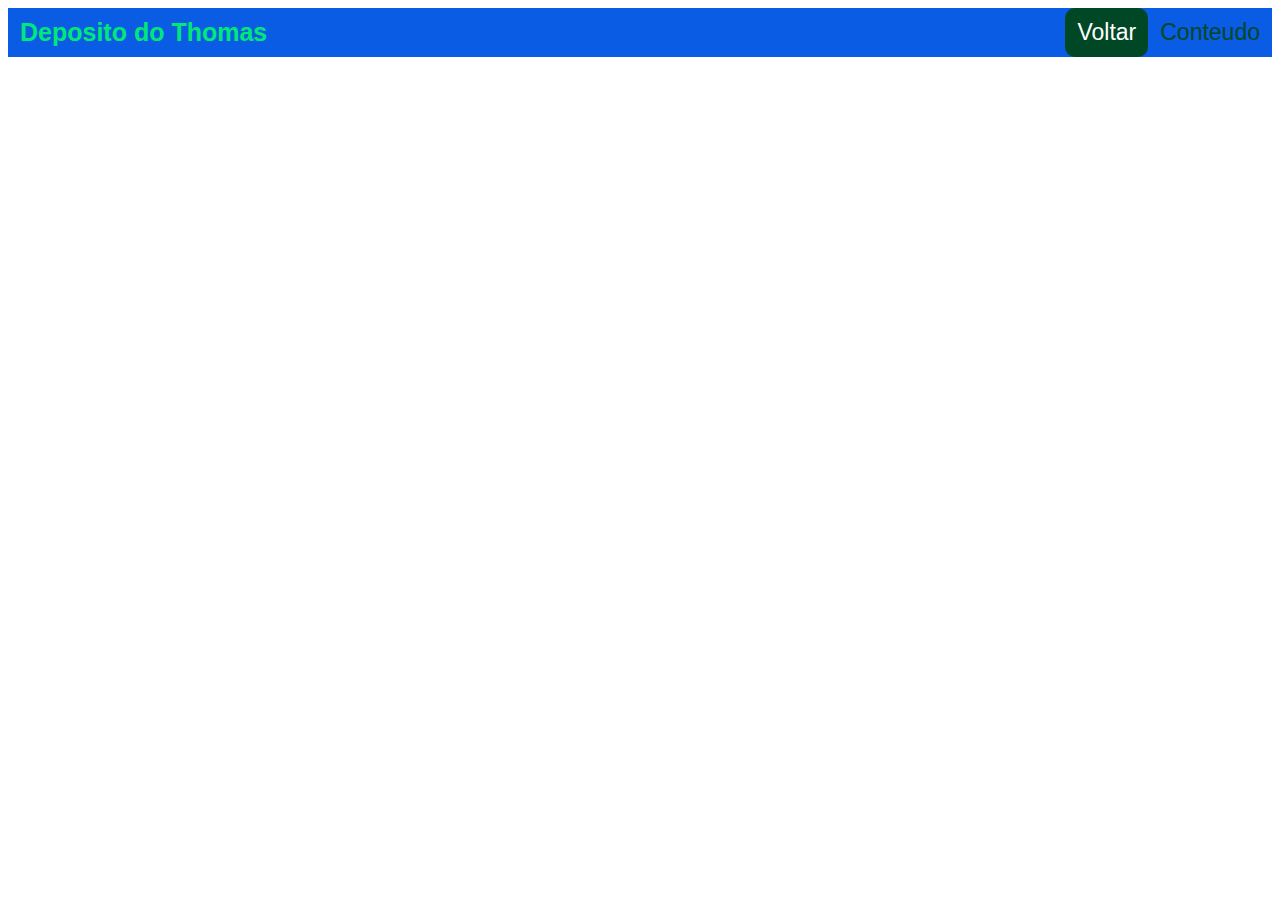
<file: Index.html>
<html>
<head>
<link rel="stylesheet" type="text/css" href="./Styes.css">
<meta name="viewport" content="width=device-width, initial-scale=1.0">
</head>

<div class="header">
  <a href="#default" class="logo">Deposito do Thomas</a>
  <div class="header-right">
    <a class="active" href="#home">Voltar</a>
    <a href="#contact">Conteudo</a>
  </div>
</div>

<body class="main">

	<h1 class="title1">Ciências da Natureza</h1>
	<h2 class="title1">Relátorio final e Conclusões</h2>
	<p class="article">
SEXOOOOOOOOOOOOOOOOOOOOOOOOOOOOOOOOOOOOOOOOOOOOOOOOOOOOOOOOOOOOOOOOOOOOOOOOOOOOOOOOOOOOOOOOOOOOOOOOOOOOOOOOOOOOOOOOOOOOOOOOOOOOOOOOOOOO
  </p>

</body>
</html>
</file>
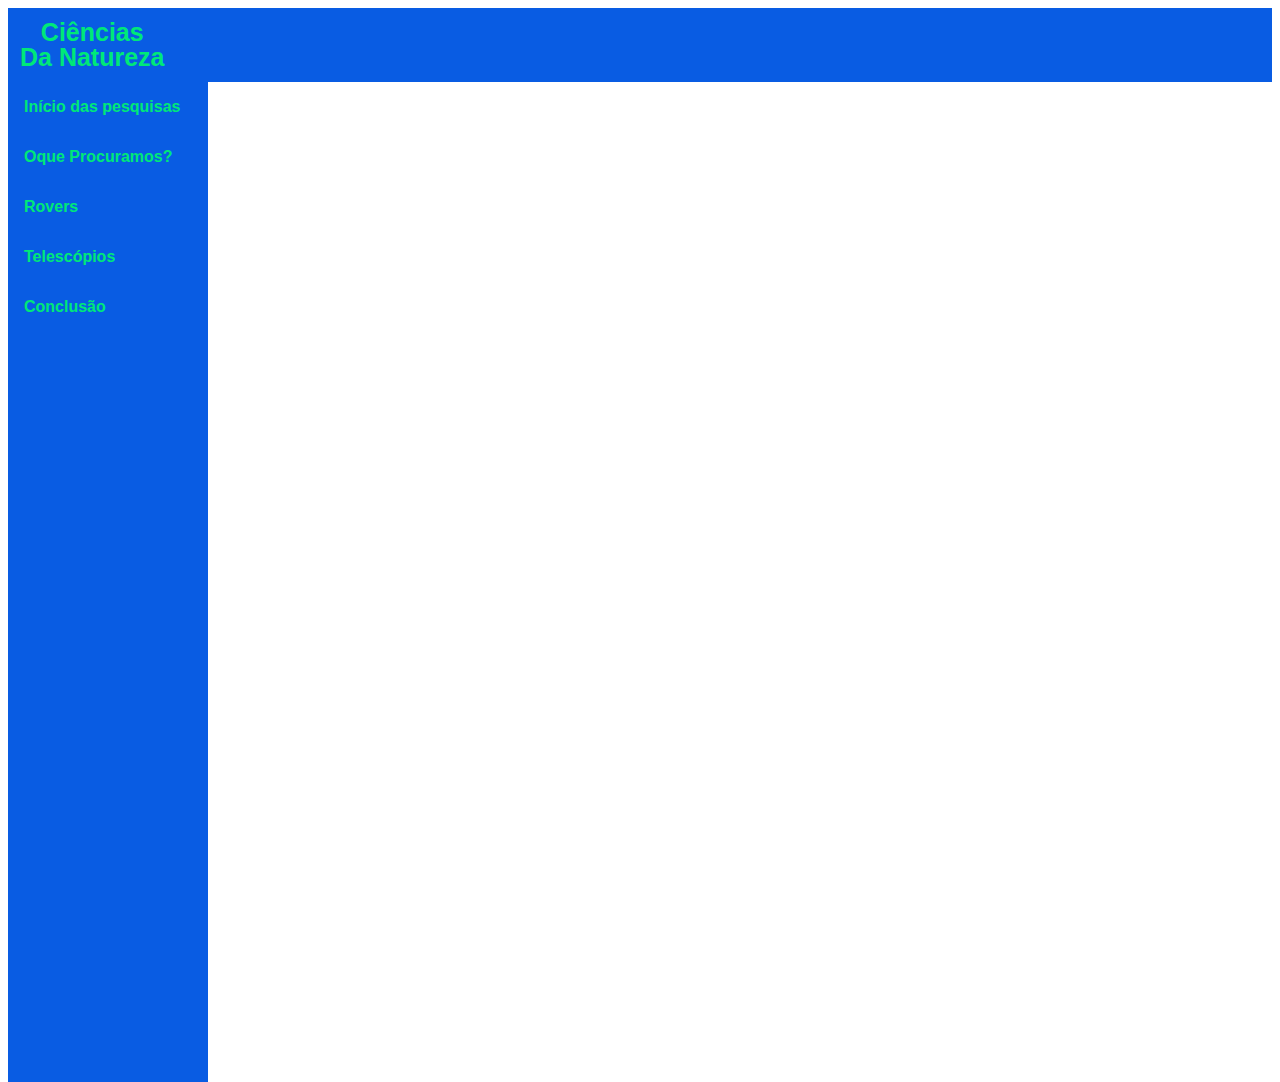
<file: index.html>
<html>
<head>
<title>Ciências Da Natureza</title>
<link rel="stylesheet" type="text/css" href="./Styes.css">
<meta name="viewport" content="width=device-width, initial-scale=1.0">
</head>

<div class="header">
  <a href="#default" class="logo">Ciências <br> Da Natureza</a>
  <div class="header-right">
  </div>
</div>

<body class="main">

<div class="sidebar">
  <a href="./porque.html">Início das pesquisas</a>
  <a href="./oque.html">Oque Procuramos?</a>
  <a href="./Rovers.html">Rovers</a>
  <a href="./telesco.html">Telescópios</a>
  <a href="./conc.html">Conclusão</a>
</div>


	<h2 class="title2"></h2>

	<p class="article">Clique em um dos tópicos</p>

</body>
</html>
</file>
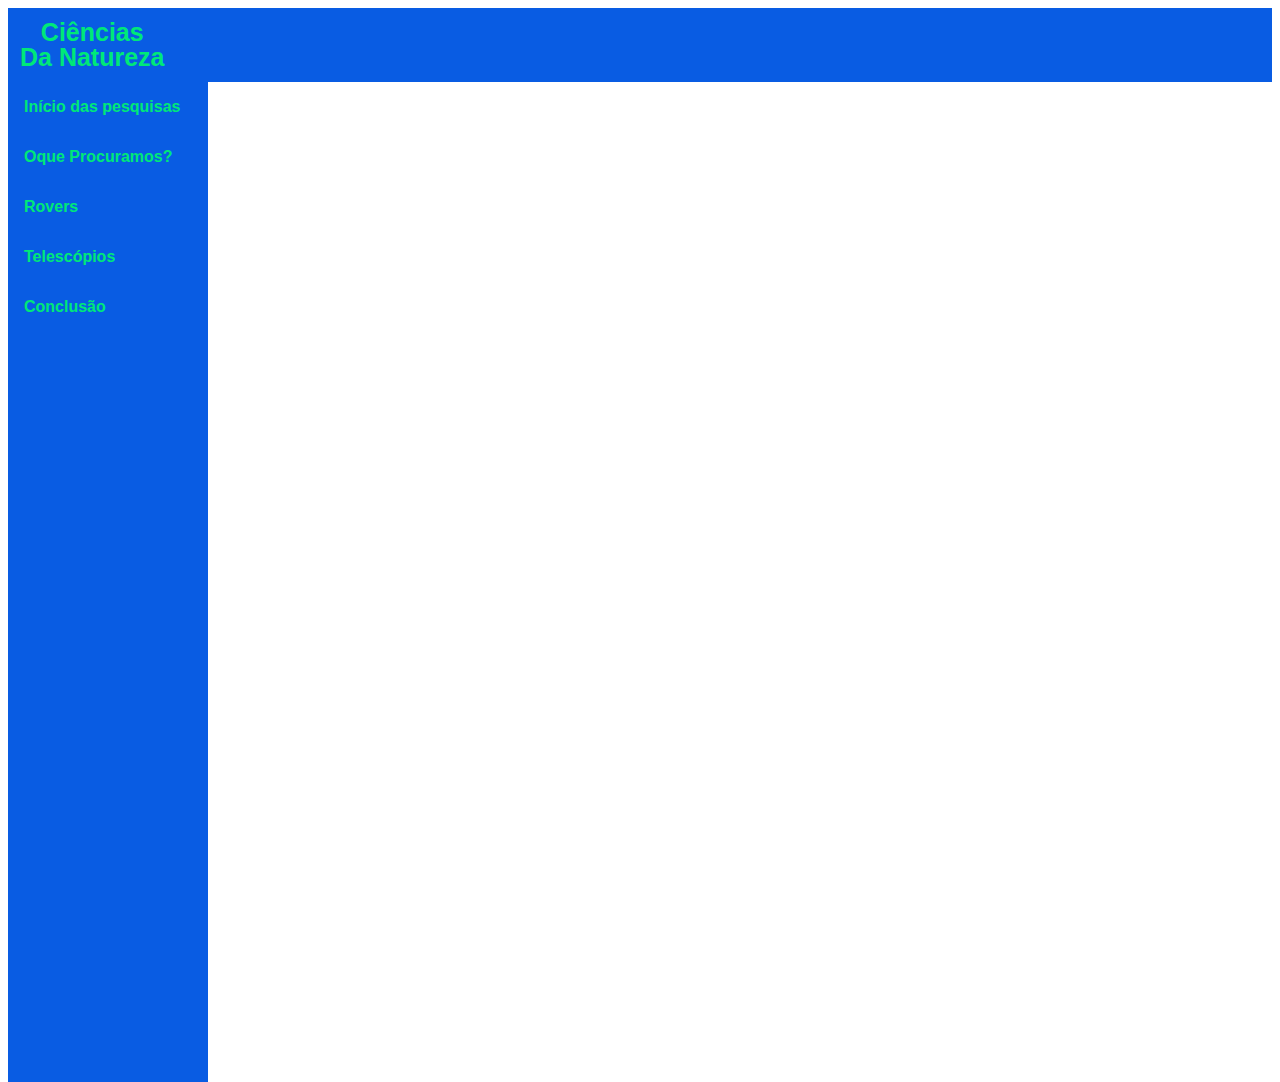
<file: conc.html>
<html>
<head>
<title>Ciências Da Natureza</title>
<link rel="stylesheet" type="text/css" href="./Styes.css">
<meta name="viewport" content="width=device-width, initial-scale=1.0">
</head>

<div class="header">
  <a href="#default" class="logo">Ciências <br> Da Natureza</a>
  <div class="header-right">
  </div>
</div>
<body class="main">

<div class="sidebar">
  <a href="./porque.html">Início das pesquisas</a>
  <a href="./oque.html">Oque Procuramos?</a>
  <a href="./Rovers.html">Rovers</a>
  <a href="./telesco.html">Telescópios</a>
  <a href="./conc.html">Conclusão</a>
</div>


	<h2 class="title2">Mas Por que Procurar?</h2>

	<p class="article">"Porque encontrar vida extraterrestre teria uma grande implicação para a
humanidade. Mudaria nossa perspectiva sobre nosso lugar no universo, nossas
aspirações sobre o espaço, as relações entre nós, as relações internacionais,
porque nos daríamos conta de que somos parte da espécie humana e de que há
mais alguém lá fora.
</p>
  <p class="article">A melhor analogia que posso fazer é com minhas filhas. Em seu primeiro dia no
    jardim de infância, elas tiveram um choque psicológico, porque antes, achavam que
    eram as mais inteligentes do mundo e que o mundo girava ao redor delas.
    Quando conheceram outras crianças e se deram conta que não era bem o caso, foi
    uma grande revelação</p>
  <p class="article">Para que nossa civilização amadureça, precisamos encontrar outras."</p>
  <p class="article">Essa foi a resposta de Avi Loeb, um Professor de Harvard e Físico, quando foi perguntado o porque procurar vida fora da terra é tão importante.
</p>
  <p class="article">Seja uma civilização ou algumas bactérias, responder o questionamento de se estamos sozinhos ou não, é um dos grandes obejtivos da ciência. Se encontrarmos vida, dependendo da forma, podemos descobrir coisas incríveis que podem melhorar tecnologias existentes ou criar novas, mas ao mesmo tempo podemos achar o motivo da nossa futura extinção. Caso descobrirmos que estamos sozinhos, saberemos que não importa o quão alto gritarmos, ninguém nunca vai escutar.</p>
  <p class="article">Ambas opções sao assustadoras, mas acredito que ficar na dúvida é mais ainda.</p>
  <h2 class="title2"></h2>
  <p class="article"></p>
  <h2 class="title2"></h2>
  <p class="article"></p>
  <p class="article"></p>
  <p class="article"></p>
  <p class="article"></p>
  <p class="article"></p>
  <p class="article"></p>
  <p class="article"></p>
  <p class="article"></p>

</body>
</html>
</file>
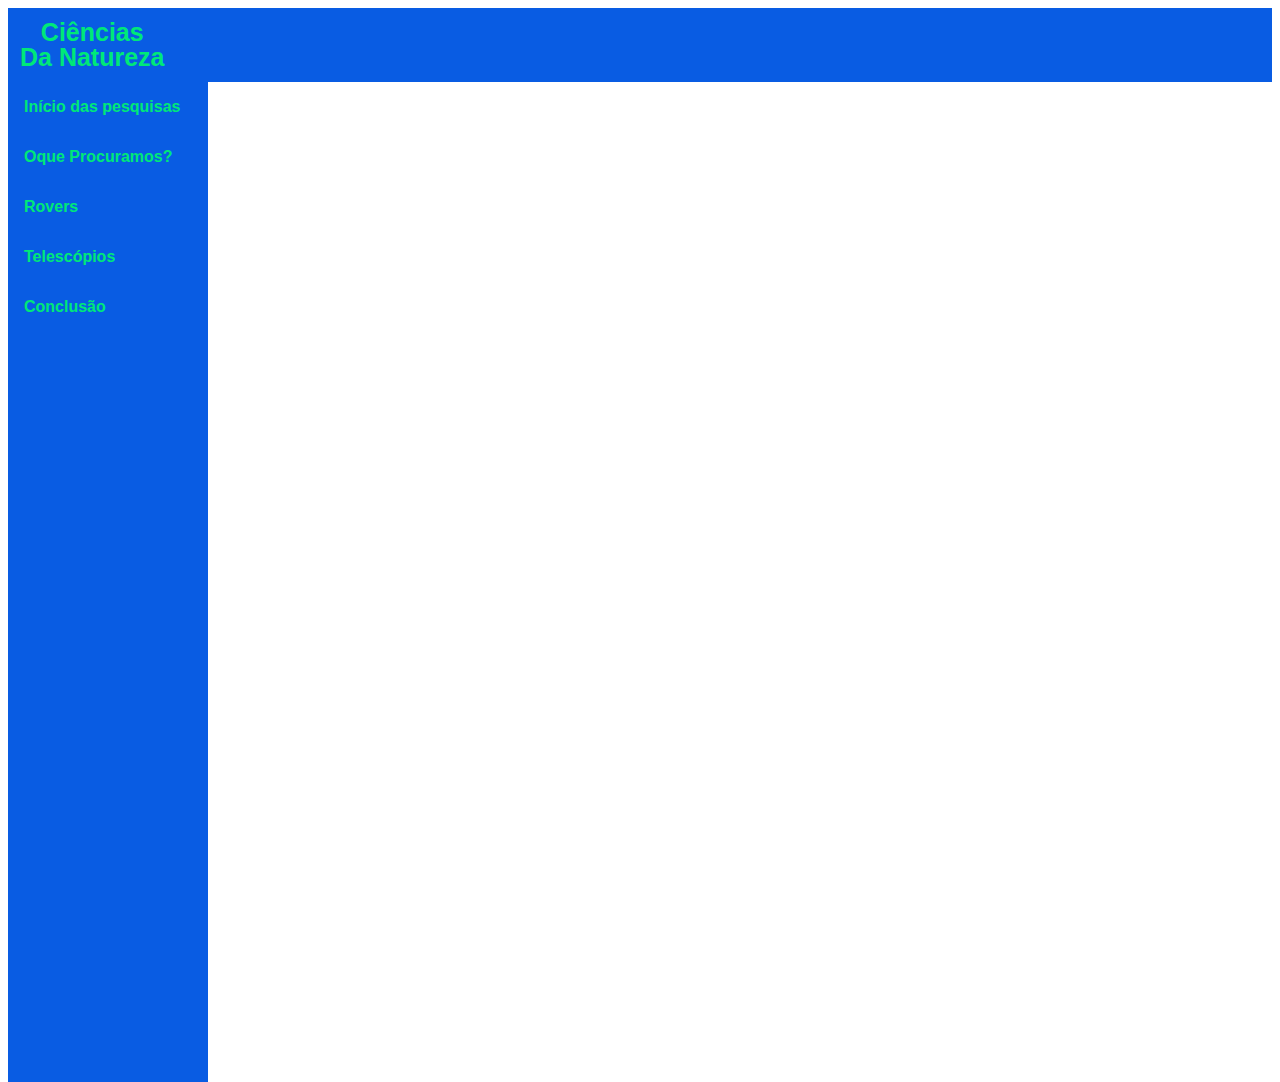
<file: oque.html>
<html>
<head>
<title>Ciências Da Natureza</title>
<link rel="stylesheet" type="text/css" href="./Styes.css">
<meta name="viewport" content="width=device-width, initial-scale=1.0">
</head>

<div class="header">
  <a href="#default" class="logo">Ciências <br> Da Natureza</a>
  <div class="header-right">
  </div>
</div>

<body class="main">

<div class="sidebar">
  <a href="./porque.html">Início das pesquisas</a>
  <a href="./oque.html">Oque Procuramos?</a>
  <a href="./Rovers.html">Rovers</a>
  <a href="./telesco.html">Telescópios</a>
  <a href="./conc.html">Conclusão</a>
</div>



	<h2 class="title2">Qual tipo de vida buscamos encontrar?</h2>
  <p class="article">“Qualquer tipo de vida, não me importa quão pequeno seja ou quão burro seja.
Muitas pessoas estão interessadas em vida inteligente extraterrestre e isso é ótimo,
mas qualquer vida, do meu ponto de vista, qualquer coisa viva seria fenomenal, em
qualquer lugar, qualquer coisa viva, e mesmo que esteja morta, ainda é fenomenal.
Mesmo morto, eu estaria interessado, mas se estivesse vivo seria fabuloso!”
-Chris McKay
</p>
  <p class="article">Nós temos as mesmas condições que levaram ao surgimento e evolução da vida
    na Terra em muitos outros lugares no sistema solar e fora dele agora mesmo.
    Ainda está em discussão a existência de um traço de atividade biológica na
    atmosfera de Vênus, mas sempre formas muito primitivas de vida. Estamos falando
    de bactérias e algas microscópicas. Estatisticamente é muito mais provável que o
    primeiro item a ser descoberto seja uma bactéria ou uma alga microscópica.
    Certamente eles são os grandes interesses científicos da próxima década</p>
  
  <p class="article">O que sabemos é que não existe nenhum lugar que não tenha vida. Na terra onde
    há água líquida, há vida.</p>

  <p class="article">Nos locais mais extremos, temos a presença dos extremófilos: seres que vivem nas
    condições mais extremas como alta radioatividade, alta acidez, alta salinidade, alta
    temperatura e pressão… São os mais prováveis a encontrarmos em ambientes mais
    hostis para a vida, como marte.</p>
  <p class="article">O Tardígrado é um exemplo de extremófilo, talvez o mais comum e mais resistente
    de todos.</p>

  <p class="article">Ele já foi deixado no vácuo na ISS (International Space Station - Estação Espacial
    Internacional) por mais de um ano e sobreviveu, o que mostra sua resistência a
    condições adversas.</p>
  <h2 class="title2"></h2>
  <p class="article"></p>
  <p class="article"></p>
  <p class="article"></p>
  <p class="article"></p>
  <p class="article"></p>
  <p class="article"></p>
  <p class="article"></p>
  <p class="article"></p>

</body>
</html>
</file>
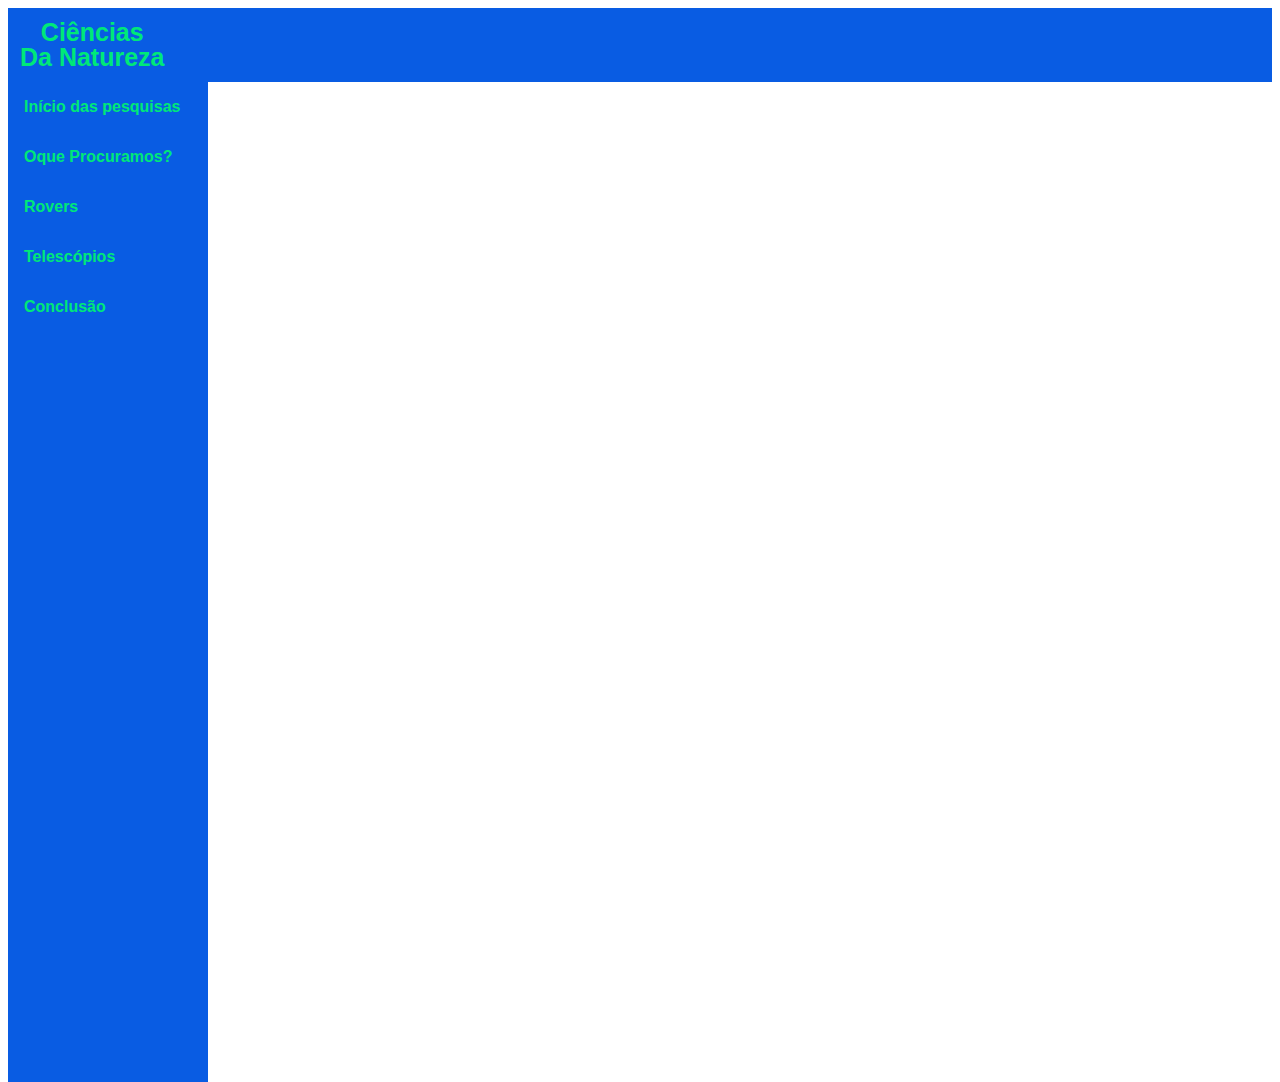
<file: porque.html>
<html>
<head>
<title>Ciências Da Natureza</title>
<link rel="stylesheet" type="text/css" href="./Styes.css">
<meta name="viewport" content="width=device-width, initial-scale=1.0">
</head>

<div class="header">
  <a href="#default" class="logo">Ciências <br> Da Natureza</a>
  <div class="header-right">
  </div>
</div>

<body class="main">

<div class="sidebar">
  <a href="./porque.html">Início das pesquisas</a>
  <a href="./oque.html">Oque Procuramos?</a>
  <a href="./Rovers.html">Rovers</a>
  <a href="./telesco.html">Telescópios</a>
  <a href="./conc.html">Conclusão</a>
</div>


	<h2 class="title2">O início</h2>

	<p class="article">A Astrobiologia é uma recente área de pesquisa científica que estuda a vida no
    Universo, em conexão com o ambiente astronômico: sua origem, distribuição,
    evolução e futuro, é o estudo da vida no Universo: sua origem, distribuição, evolução e
    futuro.</p>
  <p class="article">Do ponto de vista histórico, já na Grécia antiga Epicuro (341–270 a.C) escreveu
    sobre a questão da vida em outros planetas, enquanto Aristóteles (384 – 322 a.C)
    formulou uma teoria para explicar a origem de vida na Terra, baseado nos assim
    denominados "elementos fundamentais da matéria" e na observação da natureza.</p>
  
  <p class="article">Dando um salto da idade antiga para a moderna e a contemporânea, as calotas
    polares de Marte foram observadas ainda na metade do século XVII. Pelas
    observações de William Herschel ao final do século XVIII, ficou provado que
    cresciam e encolhiam alternadamente, no verão e inverno de cada hemisfério. Na
    metade do século XIX, os astrônomos já concebiam algumas similaridades de
    Marte com a Terra, por exemplo, a duração do dia era bem próxima à da Terra.
    Também já tinham consciência de que a inclinação axial também era similar à da
    Terra; o que significava que Marte tinha estações da mesma forma que a Terra -
    entretanto com quase o dobro de duração, devido ao seu ano bem mais extenso.
    Tais observações levaram ao aumento de especulações de que as discrepâncias de
    albedo (poder de reflexão de uma superfície) poderiam indicar que onde o albedo
    era mais escuro, seria a área de existência de água, nos mais claros terra. Portanto
    era natural supor que Marte teria condições de abrigar alguma forma de vida.</p>
  
  <p class="article">Em 1854, William Whewell, teorizou que Marte tinha mares, terras e possíveis
    formas de vida. Especulações sobre vida em Marte eclodiram ao final do século
    XIX, devido às observações telescópicas feitas por alguns observadores que
    aparentemente notavam a existência de canais — que logo descobriu-se tratar
    de ilusões de óptica. Apesar disso, em 1895 o astrônomo estadunidense Percival
    Lowell publicou seu livro "Marte", seguido por "Marte e seus canais" em 1906
    propondo que os canais eram obra de alguma civilização avançada extinta
    havia muito tempo.</p>
  <p class="article">Análises espectroscópicas da atmosfera de Marte iniciaram-se em meados de
    1894, quando o astrônomo estadunidense William Wallace Campbell demonstrou
    que não havia presença nem de água, nem de oxigênio na atmosfera marciana.</p>
  
  <p class="article">Com os programas de exobiologia criados durante a corrida espacial entre EUA e
    União Soviética, no contexto da Guerra Fria (1945–1991), foi criada a
    Astrobiologia (estudo da vida no Universo: sua origem, distribuição, evolução e
    futuro). Os avanços da tecnologia aeroespacial, permitiram pela primeira vez
    investigar in situ a possibilidade de vida fora da Terra, através do lançamento de
    sondas para Vênus e Marte e missões tripuladas para a Lua.</p>
  
  <p class="article">Após a interrupção das alunissagens e a impossibilidade de se obter qualquer
    evidência de vida marciana a partir do material enviado pelas sondas Viking, o
    interesse em relação à astrobiologia só foi reavivado em 1996, quando um artigo na
    revista Science feito por David McKay alegou que o ALH 84001 trazia vestígios
    de vida antiga marciana. Apesar da contestação de muitos outros cientistas, ao
    longo de quase três décadas muitos outros estudos foram realizados e a hipótese
    original tem se mostrado não muito coerente.
</p>
  <p class="article">A despeito do descrédito de parte da comunidade acadêmica, dois anos depois
    (1998) a NASA criou o seu Instituto de Astrobiologia, que congrega
    universidades e centros de pesquisa norte-americanos, promovendo pesquisa e
    educação em temas que cobrem a origem e evolução da vida na Terra e no
    universo. Atualmente, diversos centros de pesquisa semelhantes estão espalhados
    na Europa, Ásia, Austrália e América, como o Instituto de Astrobiologia da Colômbia
    (IAC) e o Laboratório de Astrobiologia no Brasil, mantido pelo Instituto de
    Astronomia, Geofísica e Ciências Atmosféricas da Universidade de São Paulo
    (IAG/USP).</p>
  <p class="article"></p>
  <p class="article"></p>
  <p class="article"></p>

</body>
</html>
</file>
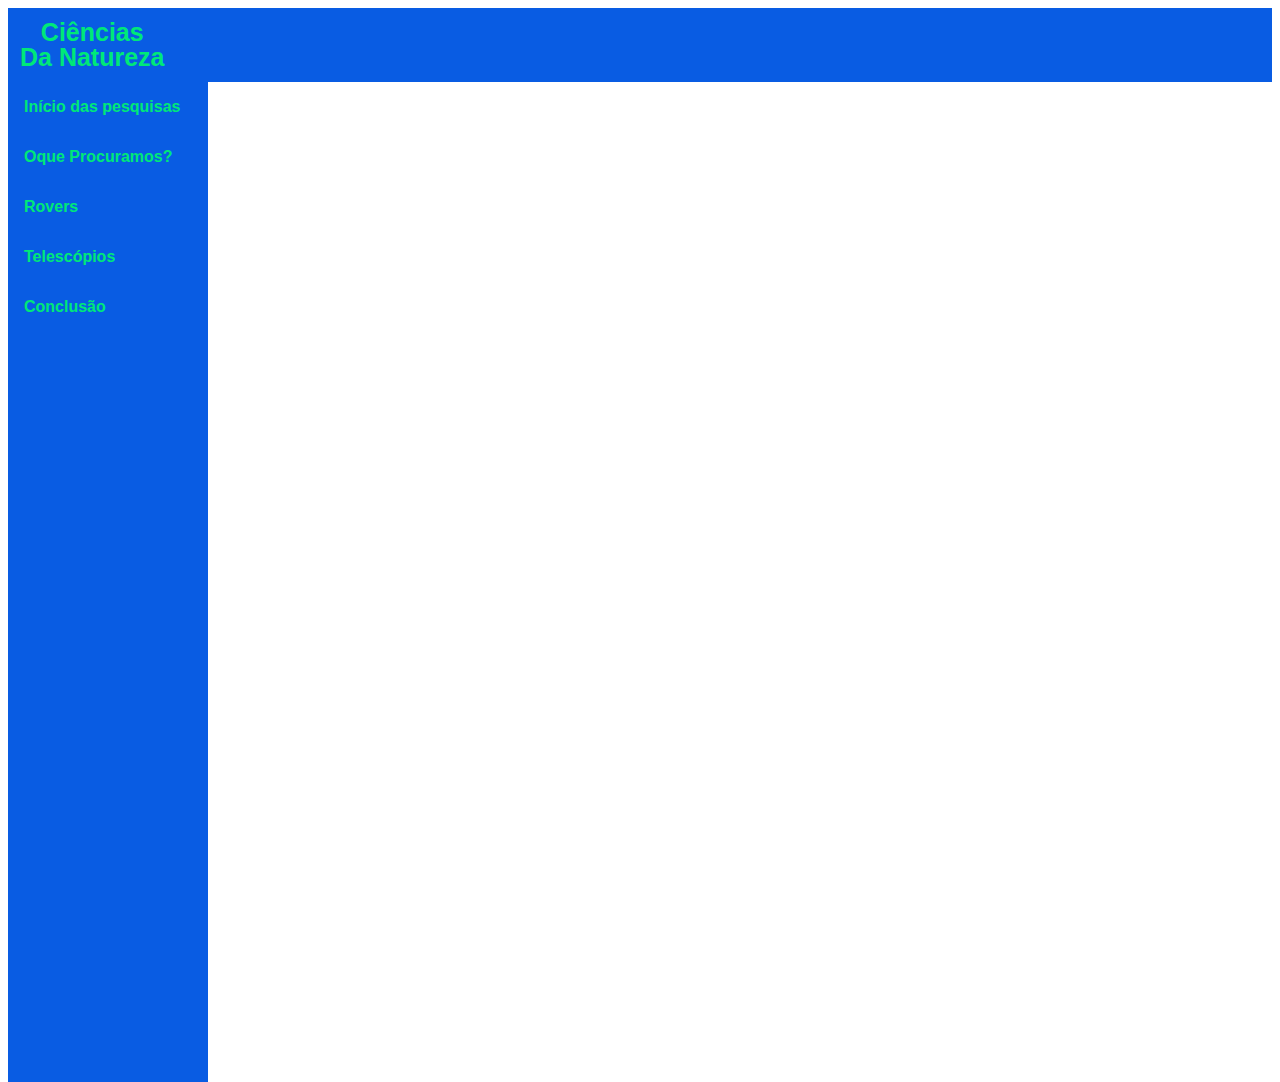
<file: Rovers.html>
<html>
<head>
<title>Ciências Da Natureza</title>
<link rel="stylesheet" type="text/css" href="./Styes.css">
<meta name="viewport" content="width=device-width, initial-scale=1.0">
</head>

<div class="header">
  <a href="#default" class="logo">Ciências <br> Da Natureza</a>
  <div class="header-right">
  </div>
</div>

<body class="main">

<div class="sidebar">
  <a href="./porque.html">Início das pesquisas</a>
  <a href="./oque.html">Oque Procuramos?</a>
  <a href="./Rovers.html">Rovers</a>
  <a href="./telesco.html">Telescópios</a>
  <a href="./conc.html">Conclusão</a>
</div>


	<h2 class="title2">Rovers na Exploração</h2>

	<p class="article">Rovers são veículos feitos para a exploração de planetas, luas e asteroides, alguns foram feitos para serem controlados por tripulantes ou por rádio, mas quando nós o enviamos para corpos celestes mais longes onde a velocidade dos sinais não seria suficiente para o controlar em tempo real, ele é construído para que funcione com pouca ajuda, geralmente só precisando de informações da distância e de que direção deve andar.</p>

  <p class="article">Mas sendo algo extremamente complicado de construir, alguns acabam falhando, houve aproximadamente 28 tentativas que falharam antes de conseguir estabelecer contato com a terra, dos 19 que funcionaram, alguns foram bem importantes.</p>

  <h2 class="title2">Lunokhod 1</h2>

  <p class="article">Lunokhod foi o primeiro veículo controlado remotamente a pousar na lua, ele foi lançado em 1970 depois de uma tentativa falha em 1969 e funcionou sem muitos problemas por 11 meses, ele tirou várias fotos do solo e foto panorâmicas e mediu a radiação da lua, foi muito útil para os estudos da época e foi um primeiro passo para oque temos hoje, sua ultima comunicação de volta com a terra foi em setembro de 1971 e acabaram com suas operações em outubro, no aniversário do Sputnik 1.</p>

  <h2 class="title2">Viking 1</h2>

  <p class="article">Viking 1 foi a primeira nave a pousar com sucesso em marte, ele pousou em marte em  julho de 1976 e continuou operacional por 6 anos, essa missão foi extremamente importante porque foi nela onde as primeiras fotos claras da superfície foram tiradas, fotos com cor, foto panorâmicas, do solo, ele também foi usado para testar diversas coisas, como a relatividade geral e testes para tentar achar vida fora da terra, tentando achar matéria orgânica e outras maneiras de tentar achar vestígios de vida.</p>
  <p class="article"></p>

  <h2 class="title2">Sojourner</h2>

  <p class="article">Sojourner foi um rover lançado em Marte pela NASA junto com o Mars Pathfinder em dezembro de 1996, ele, junto com o Mars Pathfinder tirou mais de 16 mil fotos, junto com análises do solo e do vento de marte, sua última transmissão foi em setembro de 1997.</p>

<h2 class="title2">Perseverance</h2>

  <p class="article">Perseverance é uma missão ainda ativa da nasa cujo o objetivo foi enviar um rover, com o apelido de percy para explorar a cratera de jezero em marte, ele está em marte a mais de 400 dias, pousando nele em fevereiro de 2021, o rover tem 19 câmeras, 2 microfones e mini laboratório completo dentro dele para conduzir experimentos no solo e na atmosfera, ele também carregava o mini helicóptero chamado Ingenuity que já fez inúmeros voos </p>
  <p class="article">Um dos vários objetivos do rover é identificar ambientes que suportavam vida em Marte, e procurar vida neles, coletar várias amostras do solo e testar a produção de oxigênio na atmosfera marciana para preparar para próximas missões tripuladas.
</p>
  <p class="article"></p>
  <p class="article"></p>
  <p class="article"></p>

</body>
</html>
</file>
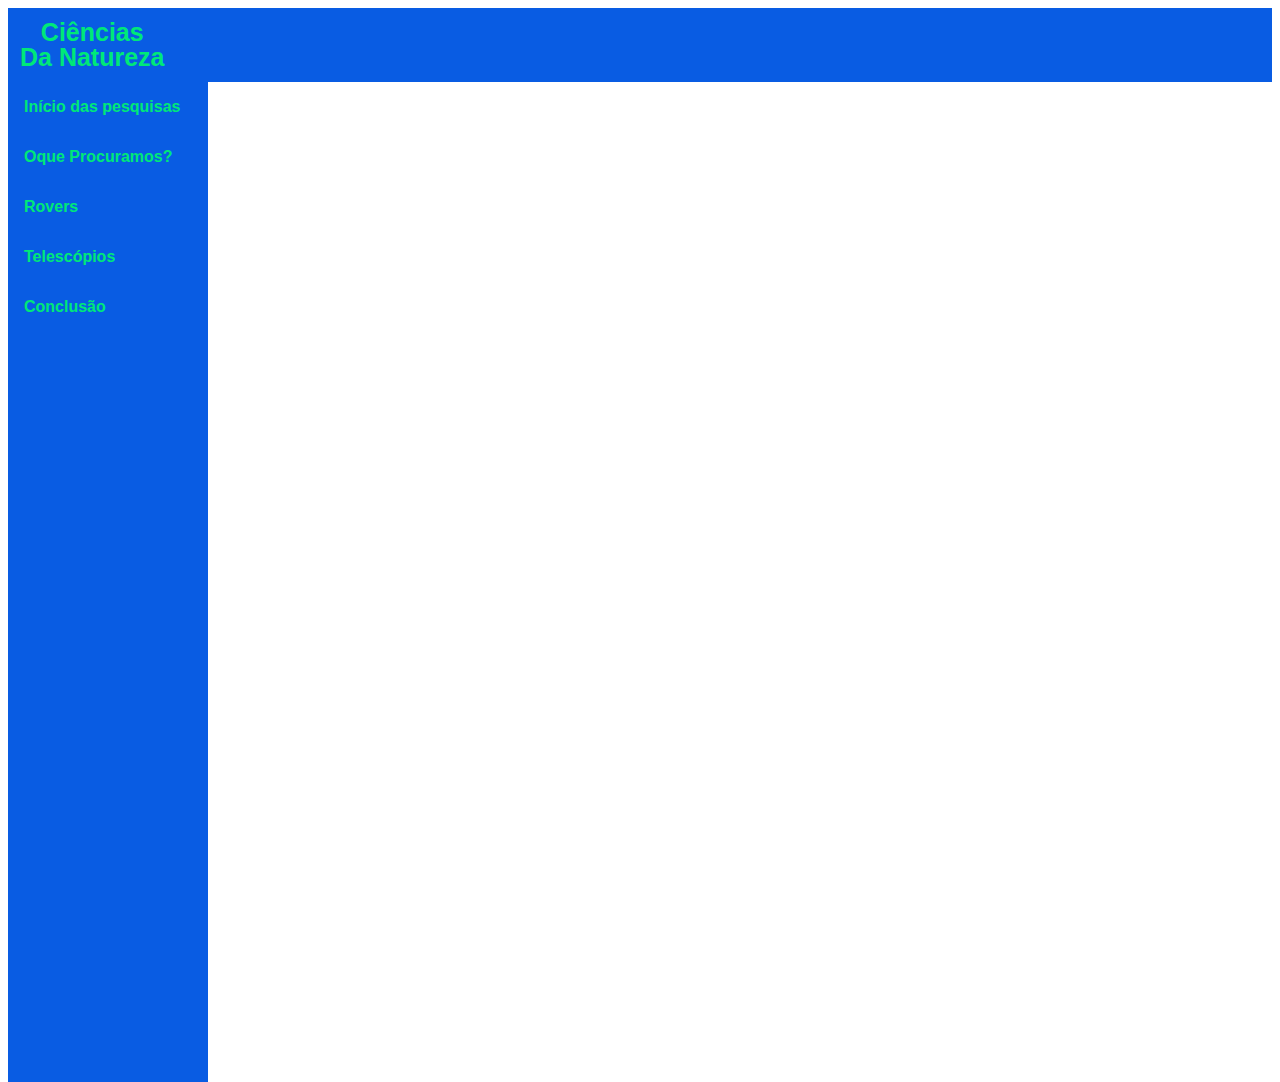
<file: telesco.html>
<html>
<head>
<title>Ciências Da Natureza</title>
<link rel="stylesheet" type="text/css" href="./Styes.css">
<meta name="viewport" content="width=device-width, initial-scale=1.0">
</head>

<div class="header">
  <a href="#default" class="logo">Ciências <br> Da Natureza</a>
  <div class="header-right">
  </div>
</div>

<body class="main">

<div class="sidebar">
  <a href="./porque.html">Início das pesquisas</a>
  <a href="./oque.html">Oque Procuramos?</a>
  <a href="./Rovers.html">Rovers</a>
  <a href="./telesco.html">Telescópios</a>
  <a href="./conc.html">Conclusão</a>
</div>

	<h2 class="title2">Telescópios e Satélites</h2>

	<p class="article">A primeira pessoa que utilizou o telescópio para realizar observações astronômicas foi Galileu Galilei. Os primeiros telescópios a serem fabricados eram refratores, onde possuem duas lentes, uma em cada extremidade de um tubo sem preenchimento, esse telescópio chegava em um aumento de realidade em trinta vezes.</p>
  <p class="article">Com o uso do telescópio refrator, Galileu descobriu montanhas na Lua, capturou quatro satélites naturais que orbitavam Júpiter e descobriu que a Via Láctea era composta, na verdade, por milhares de estrelas que não podiam ser vistas sem o equipamento</p>
  <p class="article">Os telescópios refratores apresentavam um defeito conhecido como aberração cromática pelo fato de que o índice de refração de um vidro é diferente para cada cor. Para solucionar esse problema, Isaac Newton construiu um telescópio refletor. Nele, um espelho primário, com forma parabólica, concentra a luz procedente de uma estrela em um foco que se situa um segundo espelho menor, que envia a luz para a ocular. </p>
  <p class="article">O telescópio hoje, foi aprimorando seus projetos para sempre uma visão mais precisa e distante da terra, é um ótimo instrumento de observação de astros no espaço, e hoje em dia há telescópios automatizados no espaço, como os telescópios espaciais como o Hubble e o James Webb que fazem fotos não só de marte, e sim tudo aquilo que descobre e observa. </p>

  <p class="article">O Telescópio Espacial James Webb é desenvolvido em conjunto pela NASA, a Agência Espacial Europeia e a Agência Espacial Canadense, com o objetivo de colocar no espaço um observatório para captar a radiação infravermelha. A sua data de lançamento foi em 25/12/2021, e seu custo de produção foi de 10 bilhões de dolares.</p>
  <p class="article">Ele entrou em sua orbita de destino recentemente, em 28 de abril de 2022, e já mostrou um grande avanço em qualidade de tecnologia e imagem, comparado com o seu antecessor telescopio espacial Spitzer, lançado em 2003.</p>
  <h2 class="title2"></h2>
  <p class="article"></p>
  <h2 class="title2"></h2>
  <p class="article"></p>
  <p class="article"></p>
  <p class="article"></p>
  <p class="article"></p>
  <p class="article"></p>

</body>
</html>
</file>
<file: Styes.css>
/* Style the header with a grey background and some padding */
body {
  background-image: url("https://preview.redd.it/g66r5oi2tg641.jpg?width=960&crop=smart&auto=webp&s=e6b820b1dd3ca64609d46416186739b4d086ed33");
}

.header {
  overflow: hidden;
  background-color: #095ce3;
  padding: 0px 0px;
}

/* Style the header links */
.header a {
  float: left;
  color: #00e878;
  color: #004725;
  text-align: center;
  padding: 12px;
  text-decoration: none;
  font-size: 23px;
  line-height: 25px;
  border-radius: 10px;
}

/* Style the logo link (notice that we set the same value of line-height and font-size to prevent the header to increase when the font gets bigger */
.header a.logo {
  font-size: 25px;
  color: #00e878;
  float: left;
  font-weight: bold;
}

/* Change the background color on mouse-over */

.article{
  color: white;
  padding: 0px 60px;
  padding-left: 250px;
  overflow-wrap: break-word;
} 

.title1 {
    color: white;
    padding-left: 250px;
    float: center;
    text-decoration: underline;
    text-align: Center;
  }
.title2 {
    color: white;
    padding-left: 250px;
    float: center;
    text-align: Center;
  }



.header {
  color: black;
  font-family: Helvetica;
}

.main {
  font-family: Helvetica;
}

.header a:hover {
  background-color: #ddd;
  color: black;
}

/* Style the active/current link*/
.header a.active {
  background-color: #004725;
  color: white;
}

/* Float the link section to the right */
.header-right {
  float: right;
}

/* Add media queries for responsiveness - when the screen is 500px wide or less, stack the links on top of each other */
@media screen and (max-width: 600px) {
  .header a {
    float: left;
    display: block;
    padding-left: 200px;
    text-align: Center;
  }
  .header-right {
    float: right;
  }

  .logo {
  font-size: 25px;
  color: #00e878;
  float: center;
  font-weight: bold;
  text-decoration: underline;
}

  .article{
  padding: 0px 10px;
  padding-left: 0px;
  overflow-wrap: break-word;
} 

.title1 {
    float: none;
    text-align: Center;
    font-size: 23px;
    padding-left: 0px;
  }
.title2 {

    float: none;
    padding-left: 0px;
    font-size: 20px;
    text-align: Center;
  }
}


/*sidebar*/

/* The side navigation menu */
.sidebar {
  margin: 0;
  color: #00e878;
  padding: 0;
  width: 200px;
  background-color: #095ce3;
  position: absolute;
  height: 1000px;
  overflow: auto;
}

/* Sidebar links */
.sidebar a {
  display: block;
  color: #00e878;
  padding: 16px;
  font-weight: bold;
  text-decoration: none;
}

/* Active/current link */
.sidebar a.active {
  background-color: #004725;
  color: white;
}

/* Links on mouse-over */
.sidebar a:hover:not(.active) {
  background-color: #0220b5;
  color: #00e878;
}

/* Page content. The value of the margin-left property should match the value of the sidebar's width property */
div.content {
  margin-left: 200px;
  padding: 1px 16px;
  height: 200px;
}

/* On screens that are less than 700px wide, make the sidebar into a topbar */
@media screen and (max-width: 700px) {
  .sidebar {
    width: 100%;
    height: auto;
    position: relative;
  }
  .sidebar a {float: left;}
  div.content {margin-left: 0;}

.article{
  padding: 0px 10px;
  padding-left: 0px;
  overflow-wrap: break-word;
} 

.title1 {
    float: none;
    text-align: Center;
    font-size: 23px;
    padding-left: 0px;
  }
.title2 {

    float: none;
    padding-left: 0px;
    font-size: 20px;
    text-align: Center;
  }
}



@media screen and (max-width: 400px) {
  .sidebar a {
    text-align: center;
    float: none;
  }

  .header a {
    float: left;
    display: block;
    padding-left: 120px;
    text-align: Center;
  }
}
</file>
